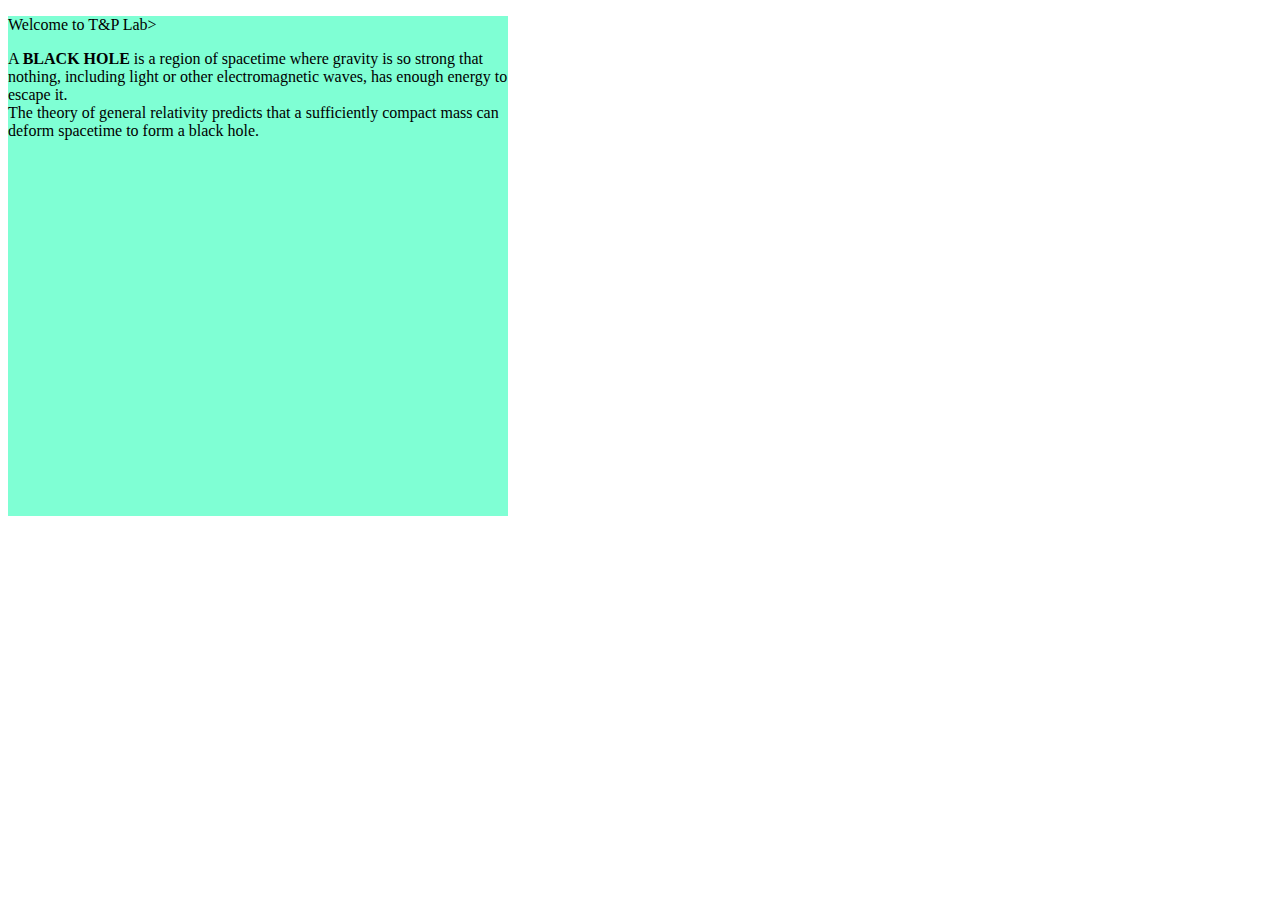
<file: index1.html>
<!DOCTYPE html>
<html lang="en">
<head>
    <meta charset="UTF-8">
    <meta name="viewport" content="width=device-width, initial-scale=1.0">
    <title>Document</title>
</head>
<link rel="stylesheet" href="style.css">
<body>
    <div>
    <p>Welcome to T&P Lab></p>
    <p class="para1"> A <strong> BLACK HOLE</strong> is a region of spacetime where gravity is so strong that nothing, including light or other electromagnetic waves, has enough energy to escape it. <br> The theory of general relativity predicts that a sufficiently compact mass can deform spacetime to form a black hole.</p>
    </div>
    
    
</body>
</html>
</file>
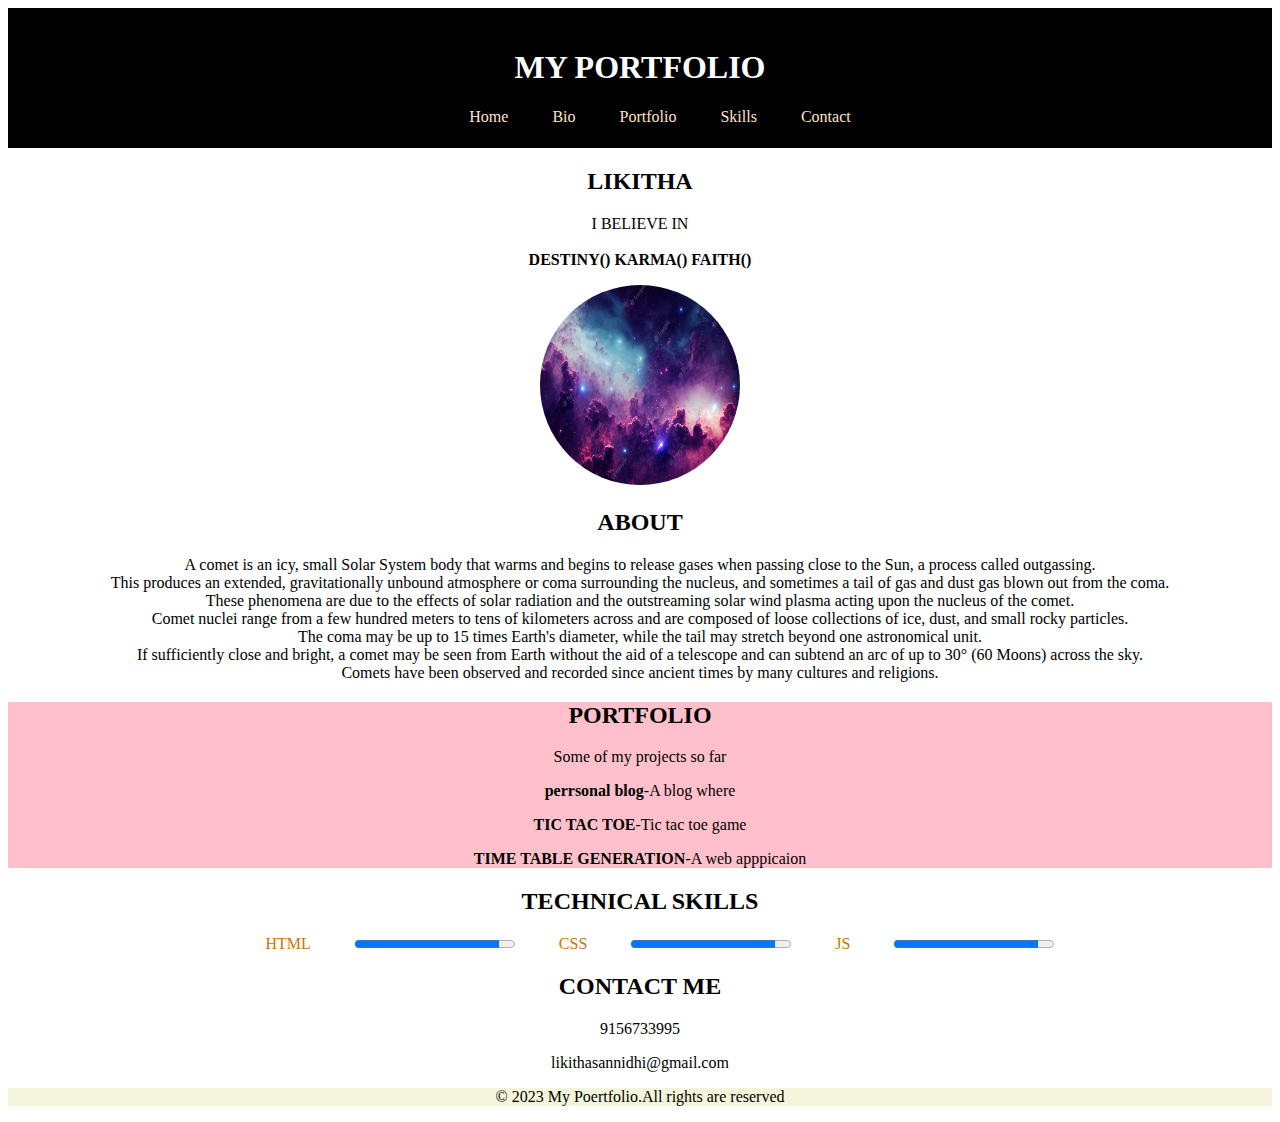
<file: project.html>
<!DOCTYPE html>
<html lang="en">
<head>
    <meta charset="UTF-8">
    <meta name="viewport" content="width=device-width, initial-scale=1.0">
    <title>portfolio</title>
</head>
<link rel="stylesheet" href="projectstyle.css">
<body>
    <header>
        <h1> MY PORTFOLIO</h1>
        <UL>
            <LI>  <a href="#home">Home </a> </LI>
            <LI>  <a href="#bio">Bio </a> </LI>
            <LI>  <a href="#portfolio">Portfolio </a> </LI>
            <LI>  <a href="#skills">Skills </a> </LI>
            <LI>  <a href="#contact">Contact</a> </LI>
            
        </UL>
    </header>

    <main>
        <section id="home">
            <h2> LIKITHA</h2>
            <p> I BELIEVE IN <br> <br> <B> DESTINY()       KARMA()       FAITH() </B></p>
            <img src="galaxy.jpg">
            

        </section>
        <section id="bio">
            <h2> ABOUT</h2>
            <p> A comet is an icy, small Solar System body that warms and begins to release gases when passing close to the Sun, a process called outgassing. <br> This produces an extended, gravitationally unbound atmosphere or coma surrounding the nucleus, and sometimes a tail of gas and dust gas blown out from the coma.<br> These phenomena are due to the effects of solar radiation and the outstreaming solar wind plasma acting upon the nucleus of the comet.<br> Comet nuclei range from a few hundred meters to tens of kilometers across and are composed of loose collections of ice, dust, and small rocky particles.<br> The coma may be up to 15 times Earth's diameter, while the tail may stretch beyond one astronomical unit. <BR>If sufficiently close and bright, a comet may be seen from Earth without the aid of a telescope and can subtend an arc of up to 30° (60 Moons) across the sky.<br> Comets have been observed and recorded since ancient times by many cultures and religions.</p>
        </section>
        <section id="portfolio">
       <h2> PORTFOLIO</h2>
       <p> Some of my projects so far</p>
       <p> <b> perrsonal blog</b>-A blog where</p>
       <p> <b> TIC TAC TOE</b>-Tic tac toe game</p>
       <p> <b> TIME TABLE GENERATION</b>-A web apppicaion</p>
        </section>
        <section id="skills">
            <h2> TECHNICAL SKILLS</h2>
            <UL>
                <LI> HTML</LI>
                <LI> <Progress  value="90" max="100"></Progress></LI>
                    <li> CSS</li>
                    <LI> <Progress  value="90" max="100"></Progress></LI>
                        <li> JS</li>
                        <LI> <Progress  value="90" max="100"></Progress></LI>

            </UL>
        </section>
        <section id="contact">
            <h2> CONTACT ME</h2>
            <p> 9156733995</p>
            <p> likithasannidhi@gmail.com</p>
        </section>
        <footer>
         <p> &copy; 2023 My Poertfolio.All rights are reserved</p>
        </footer>
    </main>
</body>
</html>
</file>
<file: style.css>
p{
   /* text-decoration: underline; */
   /*text-transform: uppercase;
   letter-spacing: 5px;
   text-shadow: 3px 3px red;
   font-size: xx-large;*/
   

}
div{
height: 500px;
width: 500px;
background-color: aquamarine;
padding:40px:

} 



/*
P{
    color: white;

    /* border: 3px solid yellow; */
    /*border-style: groove;
    border: 5px solid yellow;*/

/*
    }
    body{
        background-image: url(blackhole.jpg);
        background-size: cover;
        background-position: inherit;
        background-attachment: fixed;
    }/*
</file>
<file: projectstyle.css>
body{
    text-align: center;

}
h1{
    color: white;
}
header{
    background-color: black;
    height:100px;
    padding: 20px;
}
UL LI{
display:inline;
color: rgb(196, 119, 3);
padding:20px;
}
UL LI a{
    color: bisque;
    text-decoration: none;
}

#home img{
 height: 200px;
 width: 200px;
 border-radius: 50%;
}
#portfolio{
    background-color: pink;
}
footer p{
    background-color: beige;
}
</file>
